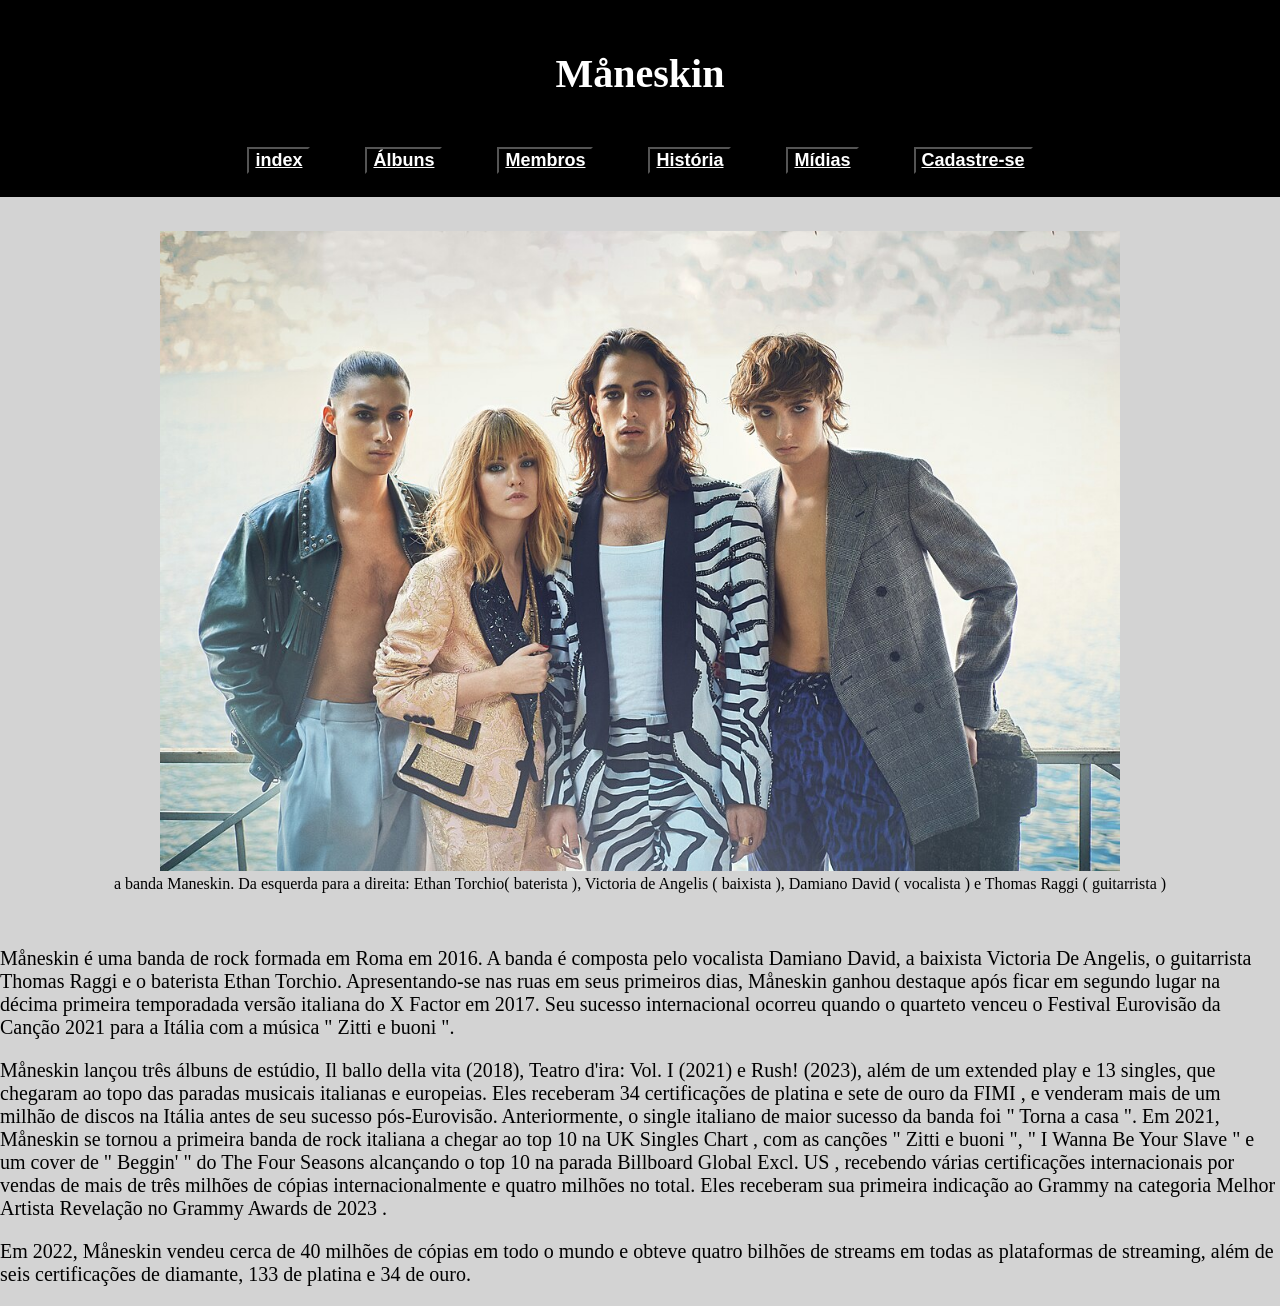
<file: site/index.html>
<!DOCTYPE html>
<html>
<head>
	<meta charset="utf-8">
	<meta name="viewport" content="width=device-width, initial-scale=1">
	<title> Maneskin Wiki | index </title>
	<link rel="icon" href="./Imagens/logo.png">
	<link rel="stylesheet" href="estilizacao.css">
</head>
<body class="body">
	<header>
		<br>
		<h1 align='center' 60px;> Måneskin </h1>
		<br>
		<div style='font-size: 20px; word-spacing: 50px' align='center'>
			<div style='font-size: 20px; word-spacing: 50px' align='center'>
				<button> <a href='index.html'style='color: white; font-size: 18px'><b>index</b></a> </button>
				<button> <a href='albuns.html' style='color: white; font-size: 18px'><b>Álbuns</b></a> </button>
				<button> <a href='membros.html'style="color: white; font-size: 18px"><b>Membros</b></a> </button>
				<button> <a href='historia.html'style="color: white; font-size: 18px"><b>História</b></a> </button>
				<button> <a href='midias.html'style="color: white; font-size: 18px"><b>Mídias</b></a> </button>
				<button><a href='cadastro.html' class="headerButtons"><b>Cadastre-se</b></a></button>
				<br><br>
			</div>
		</div>
	</header>
	<br>
	<figure align="center">	
		<img src='./Imagens/maneskin.jpg' width='80%' alt='a banda Maneskin. Da esquerda para a direita: Ethan Torchio( baterista ), Victoria de Angelis ( baixista ), Damiano David ( vocalista ) e Thomas Raggi ( guitarrista )'>
			<figcaption>a banda Maneskin. Da esquerda para a direita: Ethan Torchio( baterista ), Victoria de Angelis ( baixista ), Damiano David ( vocalista ) e Thomas Raggi ( guitarrista )</figcaption>
	</figure>
	<br>
	<div style='color:black; font-size: 20px;'>
		<p>	Måneskin é uma banda de rock formada em Roma em 2016. A banda é composta pelo vocalista Damiano David, a baixista Victoria De Angelis, o guitarrista Thomas Raggi e o baterista Ethan Torchio. Apresentando-se nas ruas em seus primeiros dias, Måneskin ganhou destaque após ficar em segundo lugar na décima primeira temporadada versão italiana do X Factor em 2017. Seu sucesso internacional ocorreu quando o quarteto venceu o Festival Eurovisão da Canção 2021 para a Itália com a música " Zitti e buoni ".</p>
		<p>	Måneskin lançou três álbuns de estúdio, Il ballo della vita (2018), Teatro d'ira: Vol. I (2021) e Rush! (2023), além de um extended play e 13 singles, que chegaram ao topo das paradas musicais italianas e europeias. Eles receberam 34 certificações de platina e sete de ouro da FIMI , e venderam mais de um milhão de discos na Itália antes de seu sucesso pós-Eurovisão.  Anteriormente, o single italiano de maior sucesso da banda foi " Torna a casa ". Em 2021, Måneskin se tornou a primeira banda de rock italiana a chegar ao top 10 na UK Singles Chart , com as canções " Zitti e buoni ", " I Wanna Be Your Slave " e um cover de " Beggin' " do The Four Seasons alcançando o top 10 na parada Billboard Global Excl. US , recebendo várias certificações internacionais por vendas de mais de três milhões de cópias internacionalmente e quatro milhões no total. Eles receberam sua primeira indicação ao Grammy na categoria Melhor Artista Revelação no Grammy Awards de 2023 .</p>
		<p>	Em 2022, Måneskin vendeu cerca de 40 milhões de cópias em todo o mundo e obteve quatro bilhões de streams em todas as plataformas de streaming, além de seis certificações de diamante, 133 de platina e 34 de ouro.</p>
	</div>
</html>
</file>
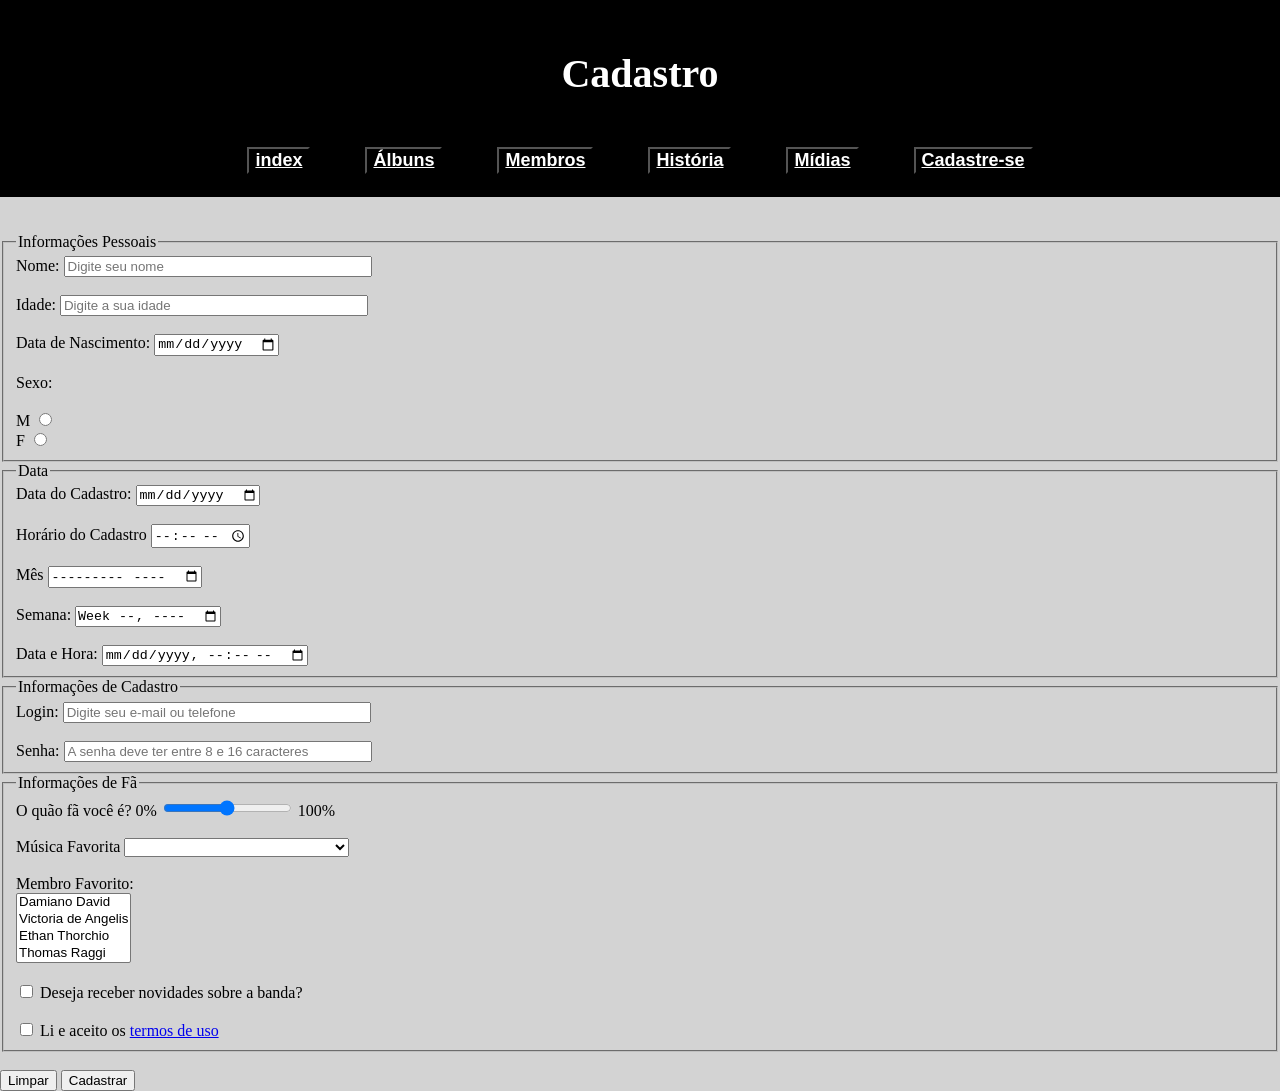
<file: site/cadastro.html>
<!DOCTYPE html>
<html lang="en">
<head>
    <meta charset="UTF-8">
    <meta name="viewport" content="width=device-width, initial-scale=1.0">
    <title>Cadastro | Maneskin </title>
    <link rel="stylesheet" href="estilizacao.css">
    <link rel="icon" href="./Imagens/logo.png">
</head>
<body class="body">
    <header id="header">
        <br>
		<h1>Cadastro</h1>
		<br>
		<header align='center'>
			<div style='font-size: 20px; word-spacing: 50px' align='center'>
				<button> <a href='index.html' class="headerButtons"><b>index</b></a> </button>
				<button> <a href='albuns.html' class="headerButtons"><b>Álbuns</b></a> </button>
				<button> <a href='membros.html' class="headerButtons"><b>Membros</b></a> </button>
				<button> <a href='historia.html' class="headerButtons"><b>História</b></a> </button>
				<button> <a href='midias.html' class="headerButtons"><b>Mídias</b></a> </button>
                <button> <a href='cadastro.html' class="headerButtons" ><b>Cadastre-se</b></a> </button>
                <br><br>
			</div>
		</header>
	</header>
    <br><br>
    <fieldset>
    <legend>Informações Pessoais</legend>
    <form>
        <label for="name">Nome:</label>
        <input type="text"; id="name"; name="name"; placeholder="Digite seu nome" required class="input">
        <br><br>
        <label for="age">Idade:</label>
        <input type="number"; id="age"; name="age"; placeholder="Digite a sua idade" min="0" max="122" class="input">
        <br><br>
        <label for="birth">Data de Nascimento: </label>
        <input type="date" id="birth" name="birth" required>
        <br><br>
        <label for="gender">Sexo:</label>
        <br><br>
        M <input type="radio" id="gender" name="gender" value="M" required> 
        <br>
        F <input type="radio" id="gender" name="gender" value="F" required> 
    </fieldset>
    <fieldset>
        <legend> Data </legend>
            <label for="date">Data do Cadastro:</label>
            <input type="date" id="date" name="date">
            <br><br>
            <label for="time">Horário do Cadastro</label>
            <input type="time" id="time" name="time">
            <br><br>
            <label for="month">Mês</label>
            <input type="month" id="month" name="month">
            <br><br>
            <label for="week">Semana:</label>
            <input type="week" id="week" name="week">
            <br><br>
            <label for="datespecific">Data e Hora: </label>
            <input type="datetime-local" id="datespecific" name="datespecific" required>
    </fieldset>
    <fieldset>
        <legend>Informações de Cadastro</legend>
        <label for="login">Login: </label>
        <input type="login" id="login" name="login" placeholder="Digite seu e-mail ou telefone" class="input">
        <br><br>
        <label for="pass">Senha:</label>
        <input type="password" id="pass" name="pass" placeholder="A senha deve ter entre 8 e 16 caracteres" minlength="8" maxlength="16" class="input">
    </fieldset>
    <fieldset>
        <legend>Informações de Fã</legend>
        <label for="fan">O quão fã você é? </label>
        0% <input type="range" id="fan" name="fan"> 100%
        <br><br>
        <label for="musica">Música Favorita</label>
        <select id="musica" name="musica">
            <option></option>
            <optgroup label="Chosen">
                <option>Beggin</option>
                <option> Chosen </option>
                <option> Let's Get it Started </option>
                <option>Recovery</option>
                <option>Somebody Told Me</option>
                <option>Vengo dalla Luna</option>
                <option>You Need Me, I Don't Need You</option>
            </optgroup>
            <optgroup label="Il ballo della vita">
                <option>New Song</option>
                <option>L'altra dimenzione</option>
                <option>Are you Ready?</option>
                <option>Torna a casa</option>
                <option>Close to The Top</option>
                <option>Fear for Nobody</option>
                <option>Morirò da re</option>
                <option>Sh*t blvd</option>
                <option>Niente da dire</option>
                <option>Immortale (feat. Vegas Jones)</option>
                <option>Lasciame stare</option>
                <option>Le parole lontane</option>
            </optgroup>
            <optgroup label="Teatro d'ira: Vol. I">
                <option>Coraline</option>
                <option>For Your Love</option>
                <option>Vent'Anni</option>
                <option>In nome del padre</option>
                <option>I wanna be your slave</option>
                <option>La paura del buio</option>
                <option>Zitti e Buoni</option>
                <option>Lividi sui gomiti</option>
            </optgroup>
            <optgroup label="Rush!">
                <option>Gasoline</option>
                <option>Supermodel</option>
                <option>Mammamia</option>
                <option>Baby Said</option>
                <option>The Loneliest</option>
                <option>Kool Kids</option>
                <option>La fine</option>
                <option>Feel</option>
                <option>Gossip (feat. Tom Morello)</option>
                <option>Bla Bla Bla</option>
                <option>Timezone</option>
                <option>Il dono della vita</option>
                <option>Don't Wanna Sleep</option>
                <option>Mark Chapman</option>
                <option>If Not for You</option>
                <option>Read Your Diary</option>
                <option>Own my Mind</option>
            </optgroup>
            <optgroup label="Rush! (Are U Coming?)">
                <option>Honey (Are u Coming?)</option>
                <option>Valentine</option>
                <option>Off My Face</option>
                <option>The Driver</option>
                <option>Trasteverse</option>
            </optgroup>
            </select>
            <br><br>
            <label for="membro">Membro Favorito: </label><br>
            <select id="membro" name="membro" size="4">
                <option>Damiano David</option>
                <option>Victoria de Angelis</option>
                <option>Ethan Thorchio </option>
                <option>Thomas Raggi </option>
            </select>
        <br><br>
        <input type="checkbox" id="news" name="news" value="news">
        <label for="news">Deseja receber novidades sobre a banda?</label>
        <br><br>
        <input type="checkbox" id="termos" name="termos" value="termos">
        <label for="termos">Li e aceito os <a href="termosdeuso.html" target="_blank">termos de uso</a></label>
        </fieldset>
    <br>
        <input type="reset" id="reset" name="reset" value="Limpar">
        <input type="submit" id="submit" name="submit" value="Cadastrar"> 
    </form>
</body>
</html>
</file>
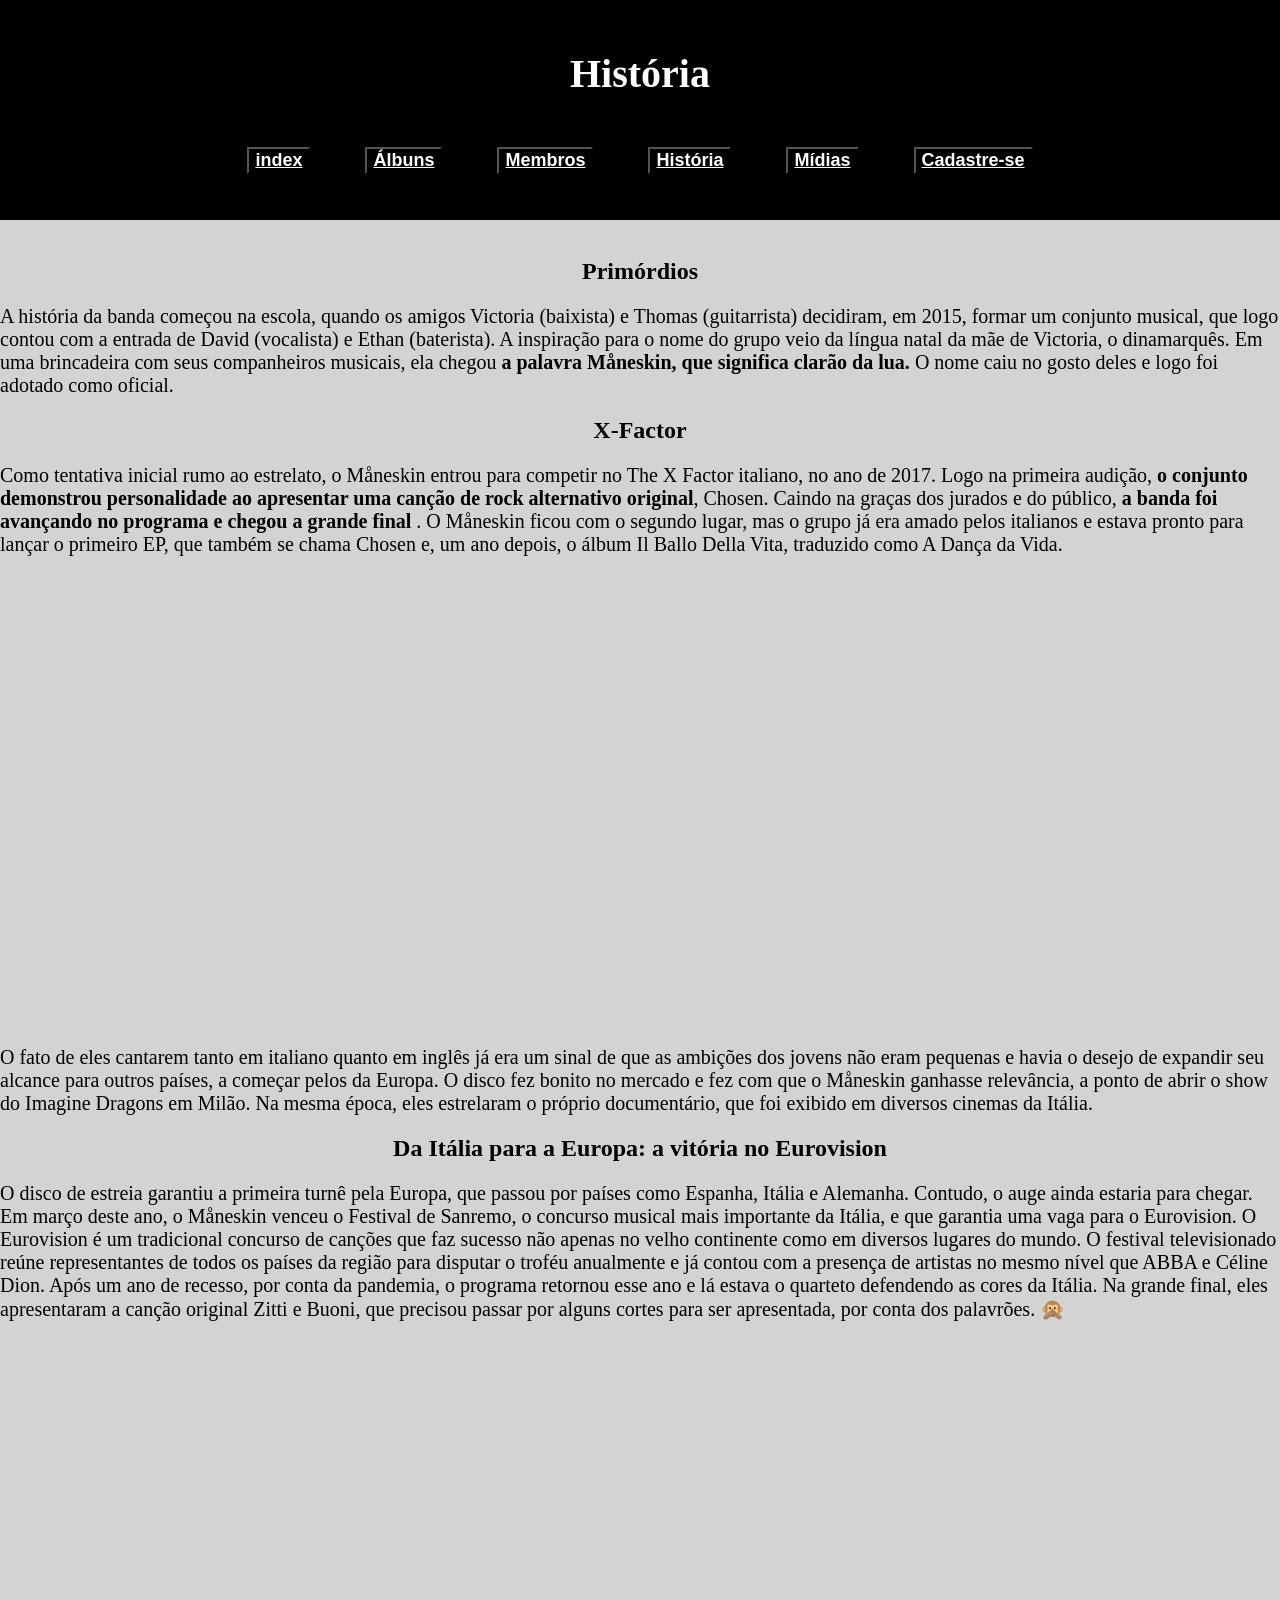
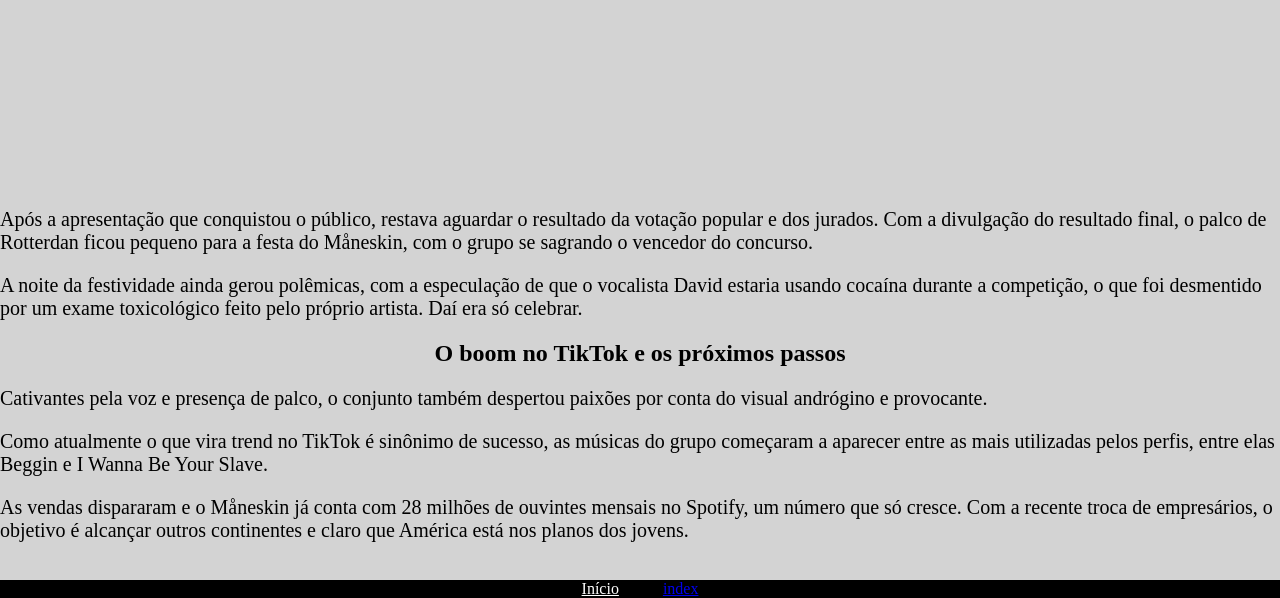
<file: site/historia.html>
<!DOCTYPE html>
<html>
<head>
	<meta charset="utf-8">
	<meta name="viewport" content="width=device-width, initial-scale=1">
	<title>Maneskin Wiki | História</title>
	<link rel='icon' type="image" href='./Imagens/logo.png'>
	<link rel="stylesheet" href="estilizacao.css">
</head>
<body class="body">
	<header id="header">
		<br>
		<h1 align='center'> História </h1>
		<br>
		<header align='center'>
			<div style='font-size: 20px; word-spacing: 50px' align='center'>
				<button> <a href='index.html'class="headerButtons"'><b>index</b></a> </button>
				<button> <a href='albuns.html' class="headerButtons"><b>Álbuns</b></a> </button>
				<button> <a href='membros.html'class="headerButtons"><b>Membros</b></a> </button>
				<button> <a href='historia.html'class="headerButtons"><b>História</b></a> </button>
				<button> <a href='midias.html'class="headerButtons"><b>Mídias</b></a> </button>
				<button><a href='cadastro.html' class="headerButtons"><b>Cadastre-se</b></a></button>
			</div>
		<br><br>
		</header>
	</header>
	<br>
	<h2 align="center">Primórdios</h2>
	<p>A história da banda começou na escola, quando os amigos Victoria (baixista) e Thomas (guitarrista) decidiram, em 2015, formar um conjunto musical, que logo contou com a entrada de David (vocalista) e Ethan (baterista). A inspiração para o nome do grupo veio da língua natal da mãe de Victoria, o dinamarquês. Em uma brincadeira com seus companheiros musicais, ela chegou <b>a palavra Måneskin, que significa clarão da lua.</b> O nome caiu no gosto deles e logo foi adotado como oficial.</p><p>
	<h2 align="center">X-Factor</h2>
	<p>Como tentativa inicial rumo ao estrelato, o Måneskin entrou para competir no The X Factor italiano, no ano de 2017. Logo na primeira audição, <b>o conjunto demonstrou personalidade ao apresentar uma canção de rock alternativo original</b>, Chosen.
	Caindo na graças dos jurados e do público, <b> a banda foi avançando no programa e chegou a grande final </b>. O Måneskin ficou com o segundo lugar, mas o grupo já era amado pelos italianos e estava pronto para lançar o primeiro EP, que também se chama Chosen e, um ano depois, o álbum Il Ballo Della Vita, traduzido como A Dança da Vida.
	<br><br>
	<div align='center'>
		<iframe width="792" height="391" src="https://www.youtube.com/embed/Z-YTVvUNkNE" title="La PRIMA AUDIZIONE dei MÅNESKIN a X FACTOR ITALIA" frameborder="0" allow="accelerometer; autoplay; clipboard-write; encrypted-media; gyroscope; picture-in-picture; web-share" referrerpolicy="strict-origin-when-cross-origin" allowfullscreen width="60%"align="center"></iframe>
	</div>
	<br><br>
	<p>O fato de eles cantarem tanto em italiano quanto em inglês já era um sinal de que as ambições dos jovens não eram pequenas e havia o desejo de expandir seu alcance para outros países, a começar pelos da Europa.
	O disco fez bonito no mercado e fez com que o Måneskin ganhasse relevância, a ponto de abrir o show do Imagine Dragons em Milão. Na mesma época, eles estrelaram o próprio documentário, que foi exibido em diversos cinemas da Itália.
	<h2 align="center">Da Itália para a Europa: a vitória no Eurovision</h2>
	<p>O disco de estreia garantiu a primeira turnê pela Europa, que passou por países como Espanha, Itália e Alemanha. Contudo, o auge ainda estaria para chegar. 
	Em março deste ano, o Måneskin venceu o Festival de Sanremo, o concurso musical mais importante da Itália, e que garantia uma vaga para o Eurovision. 
	O Eurovision é um tradicional concurso de canções que faz sucesso não apenas no velho continente como em diversos lugares do mundo. O festival televisionado reúne representantes de todos os países da região para disputar o troféu anualmente e já contou com a presença de artistas no mesmo nível que ABBA e Céline Dion. 
	Após um ano de recesso, por conta da pandemia, o programa retornou esse ano e lá estava o quarteto defendendo as cores da Itália. Na grande final, eles apresentaram a canção original Zitti e Buoni, que precisou passar por alguns cortes para ser apresentada, por conta dos palavrões. 🙊</p>
	<br><br>
	<figure align="center">
		<iframe width="792" height="391" src="https://www.youtube.com/embed/RVH5dn1cxAQ" title="Måneskin - Zitti E Buoni - Italy 🇮🇹 - Grand Final - Eurovision 2021" frameborder="0" allow="accelerometer; autoplay; clipboard-write; encrypted-media; gyroscope; picture-in-picture; web-share" referrerpolicy="strict-origin-when-cross-origin" allowfullscreen></iframe>
	</figure>
	<p>Após a apresentação que conquistou o público, restava aguardar o resultado da votação popular e dos jurados. Com a divulgação do resultado final, o palco de Rotterdan ficou pequeno para a festa do Måneskin, com o grupo se sagrando o vencedor do concurso. </p>
	<p>A noite da festividade ainda gerou polêmicas, com a especulação de que o vocalista David estaria usando cocaína durante a competição, o que foi desmentido por um exame toxicológico feito pelo próprio artista. Daí era só celebrar. </p>
	<h2 align="center">O boom no TikTok e os próximos passos </h2>
	<p>Cativantes pela voz e presença de palco, o conjunto também despertou paixões por conta do visual andrógino e provocante.</p>
	<p>Como atualmente o que vira trend no TikTok é sinônimo de sucesso, as músicas do grupo começaram a aparecer entre as mais utilizadas pelos perfis, entre elas Beggin e I Wanna Be Your Slave.</p>
	<p>As vendas dispararam e o Måneskin já conta com 28 milhões de ouvintes mensais no Spotify, um número que só cresce. Com a recente troca de empresários, o objetivo é alcançar outros continentes e claro que América está nos planos dos jovens.</p>
	<br>
	<div align="center" id="returnNav">
		<a href="#header" id="returnPage">Início</a>
		<a href="index.html" id="returnindex">index</a>
	</div>
</body>
</html>
</file>
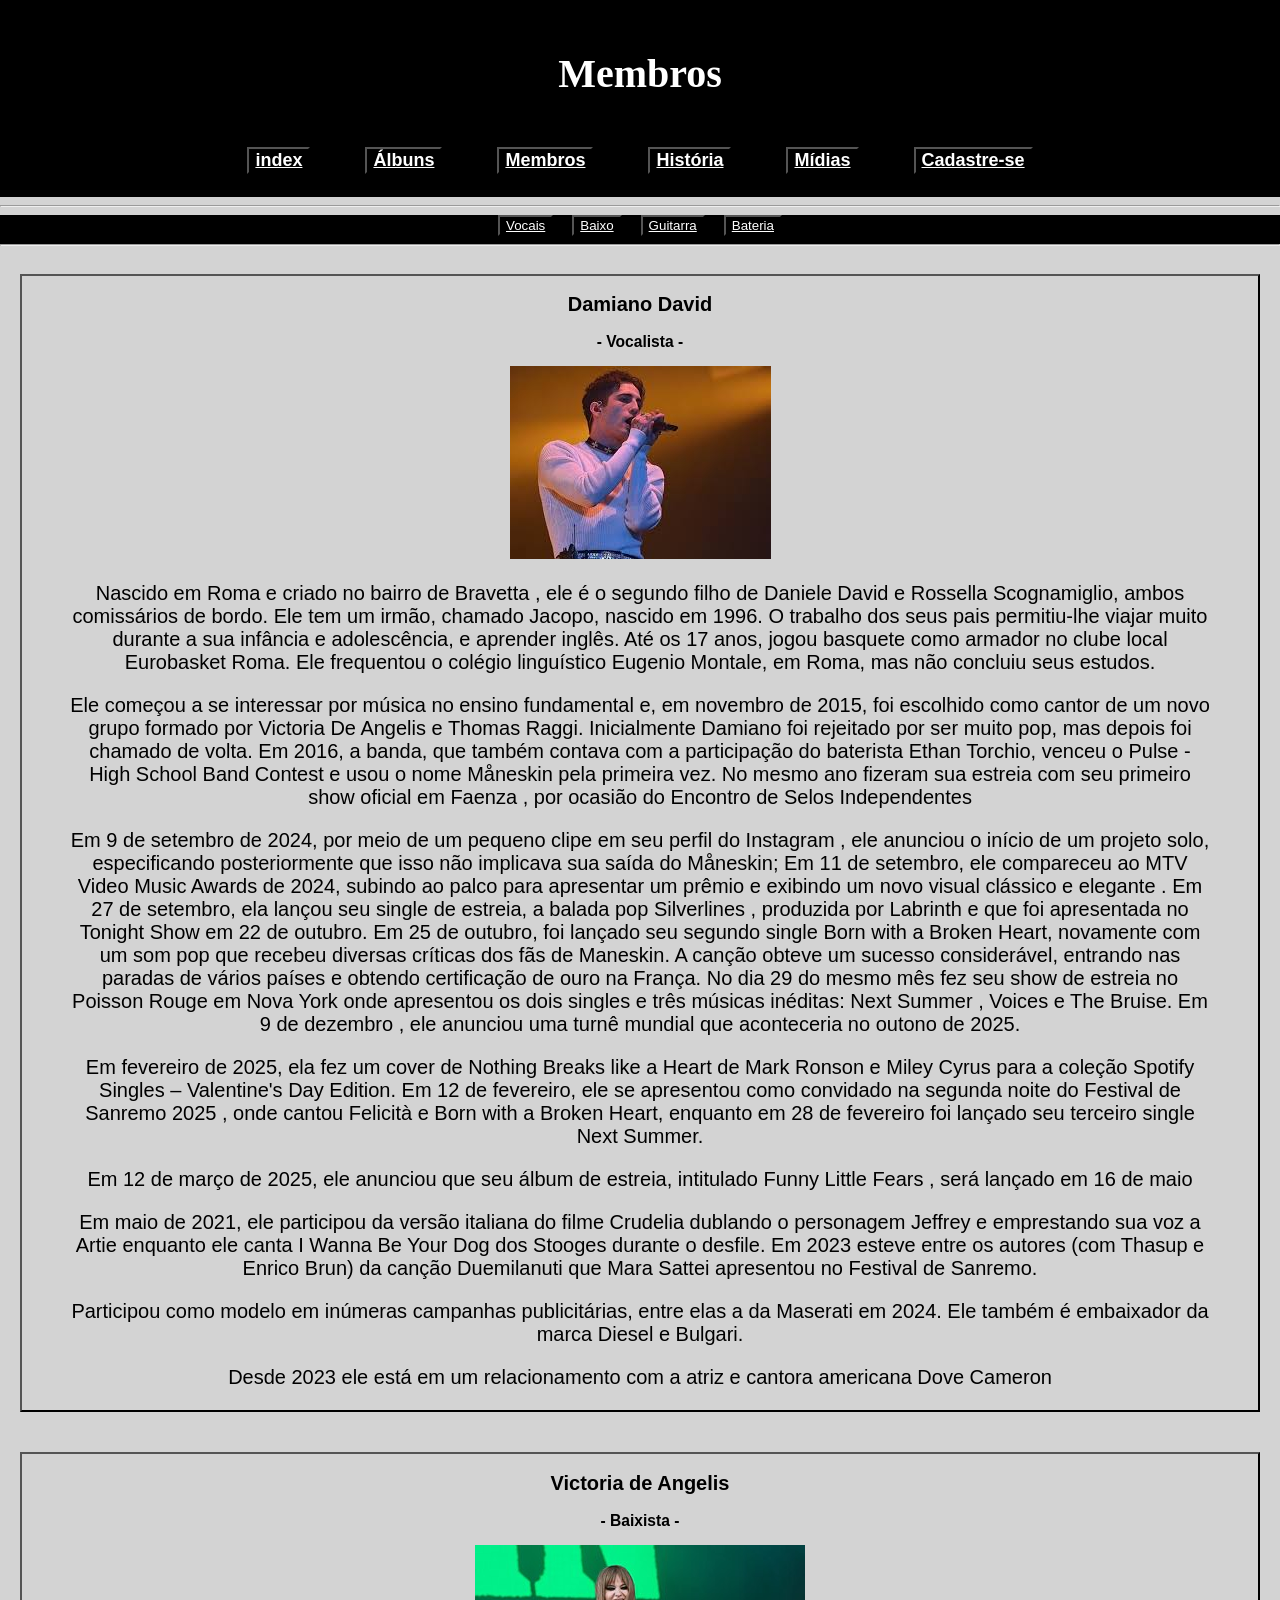
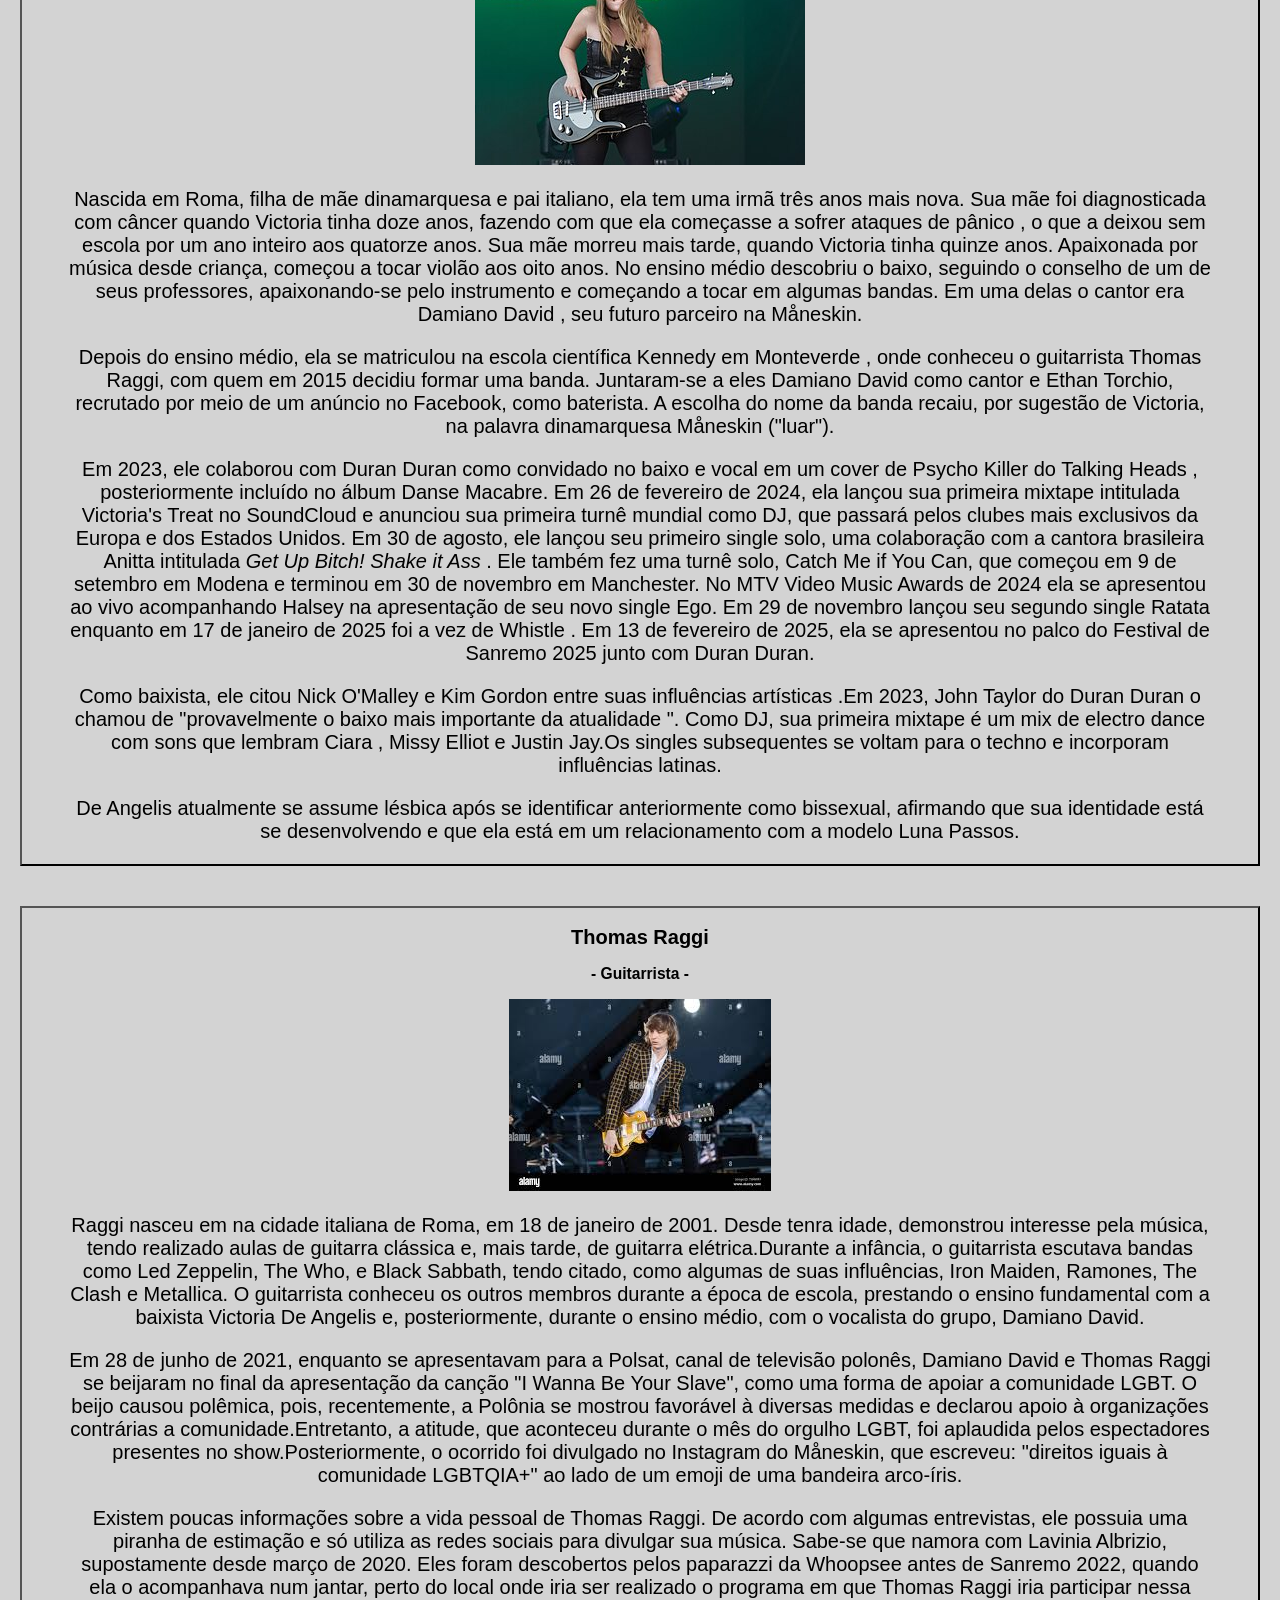
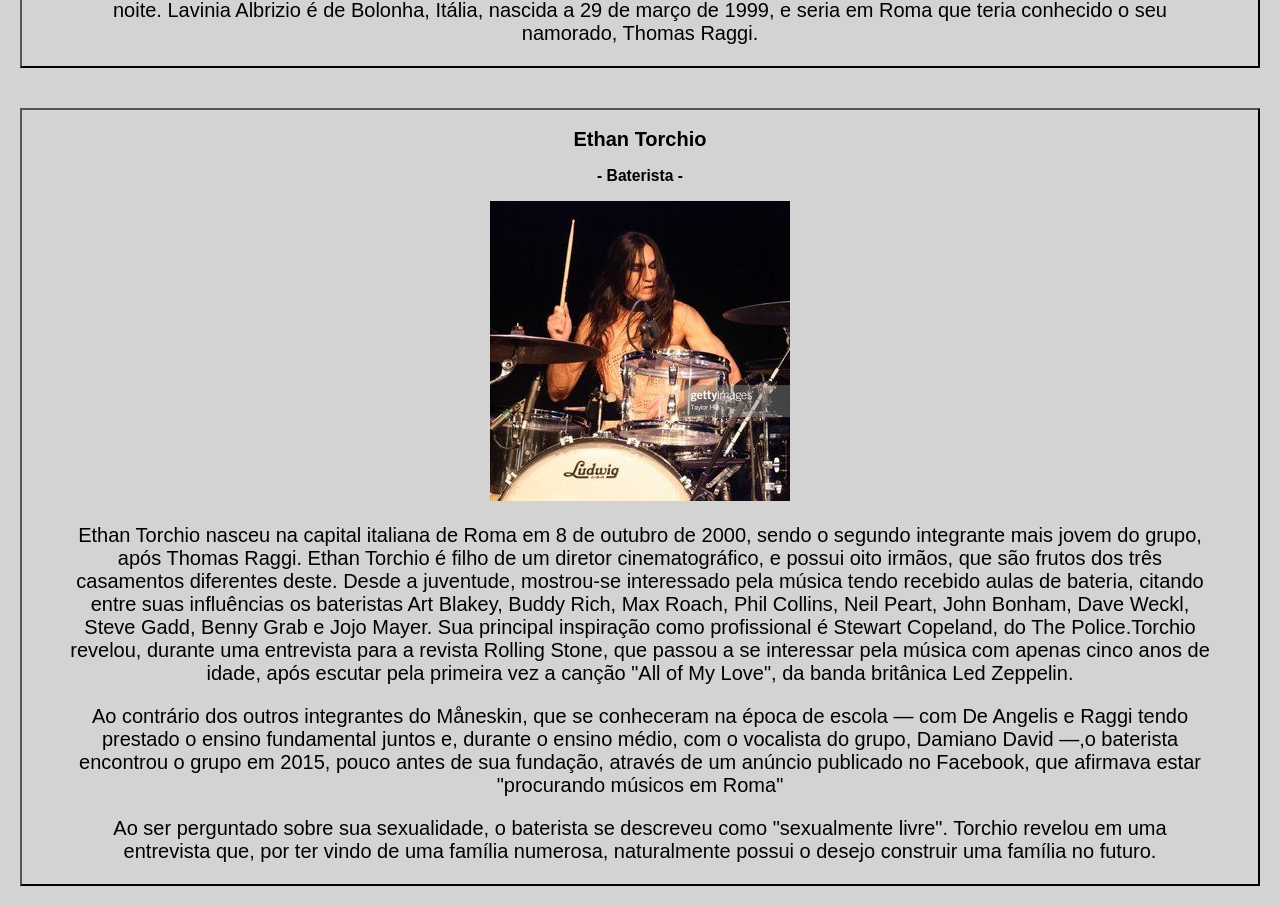
<file: site/membros.html>
<!DOCTYPE html>
<html>
<head>
	<meta charset="utf-8">
	<meta name="viewport" content="width=device-width, initial-scale=1">
	<title>Maneskin Wiki | Membros</title>
	<link rel='icon' type="image" href='./Imagens/logo.png'>
	<link rel="stylesheet" href="estilizacao.css">
</head>
<body class="body">
	<header>
		<br>
		<h1> Membros </h1>
		<br>
		<div style='font-size: 20px; word-spacing: 50px' align='center'>
			<button> <a href='index.html' class="headerButtons"><b>index</b></a> </button>
			<button> <a href='albuns.html' class="headerButtons"><b>Álbuns</b></a> </button>
			<button> <a href='membros.html' class="headerButtons"><b>Membros</b></a> </button>
			<button> <a href='historia.html' class="headerButtons"><b>História</b></a> </button>
			<button> <a href='midias.html' class="headerButtons"><b>Mídias</b></a> </button>
			<button><a href='cadastro.html' class="headerButtons"><b>Cadastre-se</b></a></button>
			<br><br>
		</div>
	</header>
	<hr>
	<nav align='center'>
		<button><a href='#frontman'class="membersNav"> Vocais </a> </button>
		<button><a href='#baixo' class="membersNav"> Baixo </a> </button>
		<button><a href='#guitarra' class="membersNav"> Guitarra </a> </button>
		<button> <a href='#bateria' class="membersNav"> Bateria </a> </button>
		<hr>
	</nav>
	<button id='frontman' class="membros">
		<h2>Damiano David</h2>
		<h3 align='center'> - Vocalista -</h3>
		<figure>
			<a href="https://www.instagram.com/damianodavid/" target="_blank">
				<img src='./Imagens/damiano.jfif'>
			</a>
			<figcaption>
					<p> Nascido em Roma e criado no bairro de Bravetta , ele é o segundo filho de Daniele David e Rossella Scognamiglio, ambos comissários de bordo. Ele tem um irmão, chamado Jacopo, nascido em 1996. O trabalho dos seus pais permitiu-lhe viajar muito durante a sua infância e adolescência, e aprender inglês. Até os 17 anos, jogou basquete como armador no clube local Eurobasket Roma. Ele frequentou o colégio linguístico Eugenio Montale, em Roma, mas não concluiu seus estudos.</p><p>Ele começou a se interessar por música no ensino fundamental e, em novembro de 2015, foi escolhido como cantor de um novo grupo formado por Victoria De Angelis e Thomas Raggi. Inicialmente Damiano foi rejeitado por ser muito pop, mas depois foi chamado de volta. Em 2016, a banda, que também contava com a participação do baterista Ethan Torchio, venceu o Pulse - High School Band Contest e usou o nome Måneskin pela primeira vez. No mesmo ano fizeram sua estreia com seu primeiro show oficial em Faenza , por ocasião do Encontro de Selos Independentes </p><p>Em 9 de setembro de 2024, por meio de um pequeno clipe em seu perfil do Instagram , ele anunciou o início de um projeto solo, especificando posteriormente que isso não implicava sua saída do Måneskin; Em 11 de setembro, ele compareceu ao MTV Video Music Awards de 2024, subindo ao palco para apresentar um prêmio e exibindo um novo visual clássico e elegante . Em 27 de setembro, ela lançou seu single de estreia, a balada pop Silverlines , produzida por Labrinth e que foi apresentada no Tonight Show em 22 de outubro. Em 25 de outubro, foi lançado seu segundo single Born with a Broken Heart, novamente com um som pop que recebeu diversas críticas dos fãs de Maneskin. A canção obteve um sucesso considerável, entrando nas paradas de vários países e obtendo certificação de ouro na França. No dia 29 do mesmo mês fez seu show de estreia no Poisson Rouge em Nova York onde apresentou os dois singles e três músicas inéditas: Next Summer , Voices e The Bruise. Em 9 de dezembro , ele anunciou uma turnê mundial que aconteceria no outono de 2025.</p><p>Em fevereiro de 2025, ela fez um cover de Nothing Breaks like a Heart de Mark Ronson e Miley Cyrus para a coleção Spotify Singles – Valentine's Day Edition. Em 12 de fevereiro, ele se apresentou como convidado na segunda noite do Festival de Sanremo 2025 , onde cantou Felicità e Born with a Broken Heart, enquanto em 28 de fevereiro foi lançado seu terceiro single Next Summer.</p><p>Em 12 de março de 2025, ele anunciou que seu álbum de estreia, intitulado Funny Little Fears , será lançado em 16 de maio </p><p>Em maio de 2021, ele participou da versão italiana do filme Crudelia dublando o personagem Jeffrey e emprestando sua voz a Artie enquanto ele canta I Wanna Be Your Dog dos Stooges durante o desfile. Em 2023 esteve entre os autores (com Thasup e Enrico Brun) da canção Duemilanuti que Mara Sattei apresentou no Festival de Sanremo.</p><p> Participou como modelo em inúmeras campanhas publicitárias, entre elas a da Maserati em 2024. Ele também é embaixador da marca Diesel e Bulgari.</p><p>Desde 2023 ele está em um relacionamento com a atriz e cantora americana Dove Cameron</p>
			</figcaption>
		<figure>
	</button>
	<button id='baixo' class="membros">
		<h2>Victoria de Angelis</h2>
		<h3 align='center'> - Baixista -</h3>
		<figure>
			<a href="https://www.instagram.com/vicdeangelis/" target="_blank">
				<img src='./Imagens/vic.jpg'>
			</a>
			<figcaption>
					<p>Nascida em Roma, filha de mãe dinamarquesa e pai italiano, ela tem uma irmã três anos mais nova. Sua mãe foi diagnosticada com câncer quando Victoria tinha doze anos, fazendo com que ela começasse a sofrer ataques de pânico , o que a deixou sem escola por um ano inteiro aos quatorze anos. Sua mãe morreu mais tarde, quando Victoria tinha quinze anos. Apaixonada por música desde criança, começou a tocar violão aos oito anos. No ensino médio descobriu o baixo, seguindo o conselho de um de seus professores, apaixonando-se pelo instrumento e começando a tocar em algumas bandas. Em uma delas o cantor era Damiano David , seu futuro parceiro na Måneskin.</p><p>Depois do ensino médio, ela se matriculou na escola científica Kennedy em Monteverde , onde conheceu o guitarrista Thomas Raggi, com quem em 2015 decidiu formar uma banda. Juntaram-se a eles Damiano David como cantor e Ethan Torchio, recrutado por meio de um anúncio no Facebook, como baterista. A escolha do nome da banda recaiu, por sugestão de Victoria, na palavra dinamarquesa Måneskin ("luar").</p><p>Em 2023, ele colaborou com Duran Duran como convidado no baixo e vocal em um cover de Psycho Killer do Talking Heads , posteriormente incluído no álbum Danse Macabre. Em 26 de fevereiro de 2024, ela lançou sua primeira mixtape intitulada Victoria's Treat no SoundCloud e anunciou sua primeira turnê mundial como DJ, que passará pelos clubes mais exclusivos da Europa e dos Estados Unidos. Em 30 de agosto, ele lançou seu primeiro single solo, uma colaboração com a cantora brasileira Anitta intitulada <i> Get Up Bitch! Shake it Ass </i>. Ele também fez uma turnê solo, Catch Me if You Can, que começou em 9 de setembro em Modena e terminou em 30 de novembro em Manchester. No MTV Video Music Awards de 2024 ela se apresentou ao vivo acompanhando Halsey na apresentação de seu novo single Ego. Em 29 de novembro lançou seu segundo single Ratata enquanto em 17 de janeiro de 2025 foi a vez de Whistle . Em 13 de fevereiro de 2025, ela se apresentou no palco do Festival de Sanremo 2025 junto com Duran Duran.</p><p>Como baixista, ele citou Nick O'Malley e Kim Gordon entre suas influências artísticas .Em 2023, John Taylor do Duran Duran o chamou de "provavelmente o baixo mais importante da atualidade ". Como DJ, sua primeira mixtape é um mix de electro dance com sons que lembram Ciara , Missy Elliot e Justin Jay.Os singles subsequentes se voltam para o techno e incorporam influências latinas.</p><p>De Angelis atualmente se assume lésbica após se identificar anteriormente como bissexual, afirmando que sua identidade está se desenvolvendo e que ela está em um relacionamento com a modelo Luna Passos.</p>
			</figcaption>
		<figure>
	</button>
	<button id='guitarra' class="membros">
		<h2>Thomas Raggi</h2>
		<h3 align='center'> - Guitarrista -</h3>
		<figure>
			<a href="https://www.instagram.com/thomasraggi__/" target="_blank">
				<img src='./Imagens/thomas.jfif'>
			</a>
			<figcaption>
					<p>Raggi nasceu em na cidade italiana de Roma, em 18 de janeiro de 2001. Desde tenra idade, demonstrou interesse pela música, tendo realizado aulas de guitarra clássica e, mais tarde, de guitarra elétrica.Durante a infância, o guitarrista escutava bandas como Led Zeppelin, The Who, e Black Sabbath, tendo citado, como algumas de suas influências, Iron Maiden, Ramones, The Clash e Metallica. O guitarrista conheceu os outros membros durante a época de escola, prestando o ensino fundamental com a baixista Victoria De Angelis e, posteriormente, durante o ensino médio, com o vocalista do grupo, Damiano David. </p> <p> Em 28 de junho de 2021, enquanto se apresentavam para a Polsat, canal de televisão polonês, Damiano David e Thomas Raggi se beijaram no final da apresentação da canção "I Wanna Be Your Slave", como uma forma de apoiar a comunidade LGBT. O beijo causou polêmica, pois, recentemente, a Polônia se mostrou favorável à diversas medidas e declarou apoio à organizações contrárias a comunidade.Entretanto, a atitude, que aconteceu durante o mês do orgulho LGBT, foi aplaudida pelos espectadores presentes no show.Posteriormente, o ocorrido foi divulgado no Instagram do Måneskin, que escreveu: "direitos iguais à comunidade LGBTQIA+" ao lado de um emoji de uma bandeira arco-íris.</p><p>Existem poucas informações sobre a vida pessoal de Thomas Raggi. De acordo com algumas entrevistas, ele possuia uma piranha de estimação e só utiliza as redes sociais para divulgar sua música. Sabe-se que namora com Lavinia Albrizio, supostamente desde março de 2020. Eles foram descobertos pelos paparazzi da Whoopsee antes de Sanremo 2022, quando ela o acompanhava num jantar, perto do local onde iria ser realizado o programa em que Thomas Raggi iria participar nessa noite. Lavinia Albrizio é de Bolonha, Itália, nascida a 29 de março de 1999, e seria em Roma que teria conhecido o seu namorado, Thomas Raggi.</p>
			</figcaption>
		<figure>
	</button>
	<button id='bateria' class="membros">
		<h2>Ethan Torchio</h2>
		<h3 align='center'> - Baterista -</h3>
		<figure>
			<a href="https://www.instagram.com/ethaneskin/" target="_blank">
				<img src='./Imagens/ethan.jpg'>
			</a>
			<figcaption>
					<p> Ethan Torchio nasceu na capital italiana de Roma em 8 de outubro de 2000, sendo o segundo integrante mais jovem do grupo, após Thomas Raggi. Ethan Torchio é filho de um diretor cinematográfico, e possui oito irmãos, que são frutos dos três casamentos diferentes deste. Desde a juventude, mostrou-se interessado pela música tendo recebido aulas de bateria, citando entre suas influências os bateristas Art Blakey, Buddy Rich, Max Roach, Phil Collins, Neil Peart, John Bonham, Dave Weckl, Steve Gadd, Benny Grab e Jojo Mayer. Sua principal inspiração como profissional é Stewart Copeland, do The Police.Torchio revelou, durante uma entrevista para a revista Rolling Stone, que passou a se interessar pela música com apenas cinco anos de idade, após escutar pela primeira vez a canção "All of My Love", da banda britânica Led Zeppelin.</p><p>Ao contrário dos outros integrantes do Måneskin, que se conheceram na época de escola — com De Angelis e Raggi tendo prestado o ensino fundamental juntos e, durante o ensino médio, com o vocalista do grupo, Damiano David —,o baterista encontrou o grupo em 2015, pouco antes de sua fundação, através de um anúncio publicado no Facebook, que afirmava estar "procurando músicos em Roma"</p><p>Ao ser perguntado sobre sua sexualidade, o baterista se descreveu como "sexualmente livre". Torchio revelou em uma entrevista que, por ter vindo de uma família numerosa, naturalmente possui o desejo construir uma família no futuro.</p>
			</figcaption>
		<figure>
	</button>
</body>
</html>
</file>
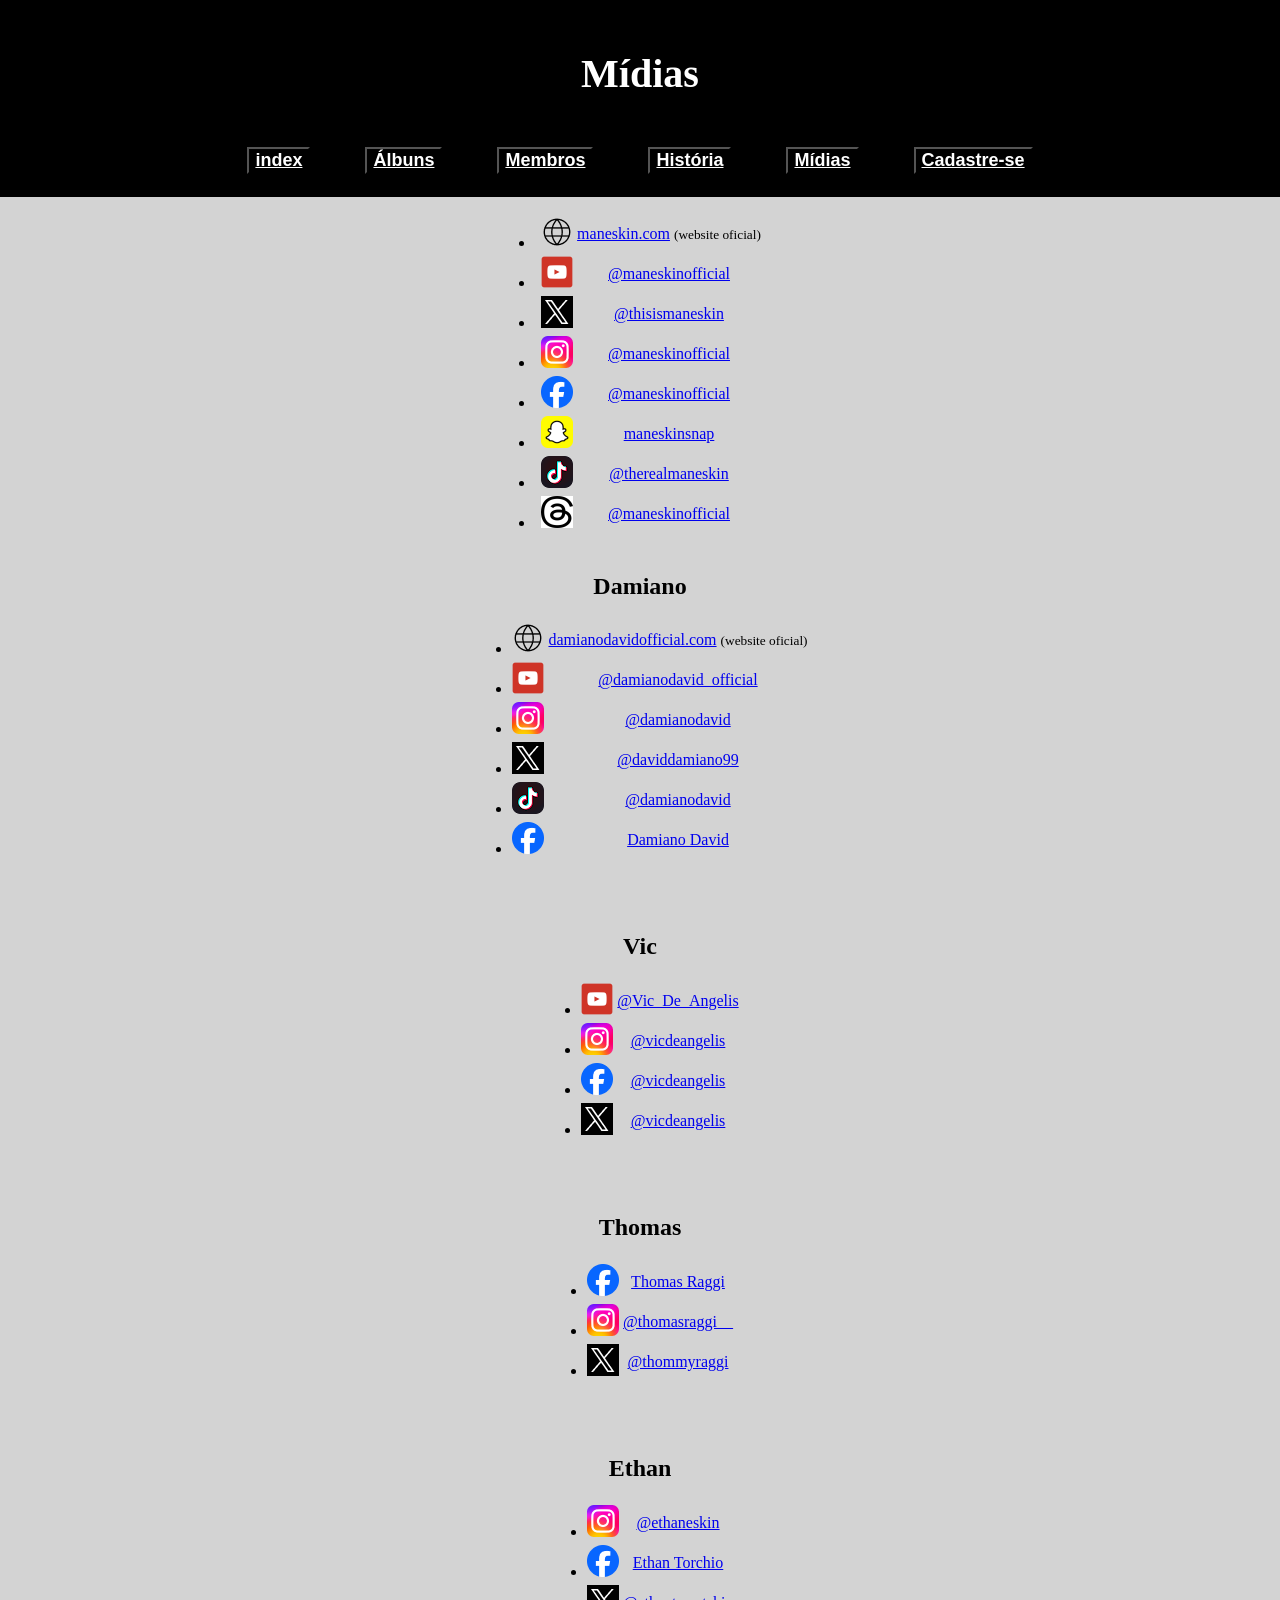
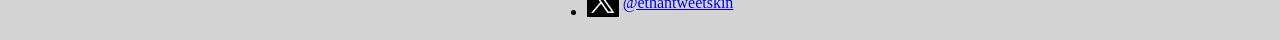
<file: site/midias.html>
<!DOCTYPE html>
<html lang="en">
<head>
    <meta charset="UTF-8">
    <meta name="viewport" content="width=device-width, initial-scale=1.0">
    <title> Midias | Maneskin </title>
    <link rel="icon" href="./Imagens/logo.png">
    <link rel="stylesheet" href="estilizacao.css">
</head>
<body class="body">
    <header>
        <br>
		<h1 align='center'> Mídias </h1>
		<br>
		<div align='center'>
			<button> <a href='index.html' class="headerButtons"><b>index</b></a> </button>
			<button> <a href='albuns.html' class="headerButtons"><b>Álbuns</b></a> </button>
			<button> <a href='membros.html'class="headerButtons"><b>Membros</b></a> </button>
			<button> <a href='historia.html'class="headerButtons"><b>História</b></a> </button>
			<button> <a href='midias.html'class="headerButtons"><b>Mídias</b></a> </button>
            <button><a href='cadastro.html' class="headerButtons"><b>Cadastre-se</b></a></button>
            <br><br>
		</div>
    </header>
    <div id="centralizaTD">
    <table align="center">
    <ul>
        <tr>
            <td>
                <li>
                    <img src="./Imagens/web.png">
                </li>
            </td>
            <td>
                <a href="https://maneskin.com/" target="_blank">maneskin.com</a> <small>(website oficial)</small>
            </td>
        </tr>
        <tr>
            <td>
                <li>
                    <img src="./Imagens/yt.png" width="32px">
                </li>
            </td>
            <td>
                <a href="https://www.youtube.com/@maneskinofficial" target="_blank">@maneskinofficial</a>
            </td>
        </tr>
        <tr>
            <td>
                 <li>
                    <img src="./Imagens/x.png">
                </li>
            </td>
            <td>
                <a href="https://x.com/thisismaneskin" target="_blank">@thisismaneskin</a>
            </td>
        </tr>
        <tr>
            <td>
                <li>
                    <img src="./Imagens/insta.png">
                </li>
            </td>
            <td>
                <a href="https://www.instagram.com/maneskinofficial" target="_blank"> @maneskinofficial</a>
            </td>
        </tr>
        <tr>
            <td>
                <li>
                    <img src="./Imagens/face.png">
                </li>
            </td>
            <td>
                <a href= "https://www.facebook.com/maneskinofficial" target="_blank">@maneskinofficial</a>
            </td>
        </tr>
        <tr>
            <td>
                <li>
                    <img src="./Imagens/snapchat.png">
                </li>
            </td>
            <td>
                <a href="https://www.snapchat.com/add/maneskinsnap" target="_blank">maneskinsnap</a>
            </td>
        </tr>
        <tr>
            <td>
                <li>
                    <img src="./Imagens/tiktok.png">
                </li>
            </td>
            <td>
                <a href="https://www.tiktok.com/@therealmaneskin" target="_blank"> @therealmaneskin </a>
            </td>
        </tr>
        <tr>
            <td>
                <li>
                    <img src="./Imagens/threads.png">
                </li>
            </td>
            <td>
                <a href="https://www.threads.com/@maneskinofficial" target="_blank">@maneskinofficial</a>
            </td>
        </tr>
    </ul>
    </table>
    <br>
    <h2 class="midiaMembers">Damiano</h2>
        <ul>
            <table align="center">
                <tr>
                    <td>
                        <li>
                            <img src="./Imagens/web.png">
                        </li>
                    </td>
                    <td>
                        <a href="https://www.damianodavidofficial.com/" target="_blank">damianodavidofficial.com</a> <small>(website oficial)</small>
                    </td>
                </tr>
                <tr>
                    <td>
                        <li>
                            <img src="./Imagens/yt.png" width="32px">
                        </li>
                    </td>
                    <td>
                        <a href="https://www.youtube.com/channel/UCfMB1-C-vO_2QQUc8OwKGKw" target="_blank">@damianodavid_official</a>
                    </td>
                </tr>
                <tr>
                    <td>
                        <li>
                            <img src="Imagens/insta.png">
                        </li>
                    </td>
                    <td>
                        <a href="https://www.instagram.com/damianodavid/" target="_blank">@damianodavid</a>
                    </td>
                </tr>
                <tr>
                    <td>
                        <li>
                            <img src="./Imagens/x.png">
                        </li>
                    </td>
                    <td>
                        <a href="https://x.com/daviddamiano99" target="_blank">@daviddamiano99</a>
                    </td>
                </tr>
                <tr>
                    <td>
                        <li>
                            <img src="./Imagens/tiktok.png">
                        </li>
                    </td>
                    <td>
                        <a href="https://www.tiktok.com/@damianodavid" target="_blank">@damianodavid</a>
                    </td>
                </tr>
                <tr>
                    <td>
                        <li>
                            <img src="./Imagens/face.png">
                        </li>
                    </td>
                    <td>
                        <a href="https://www.facebook.com/people/Damiano-David/61565049621933/" target="_blank">Damiano David</a>
                    </td>
                </tr>
            </table>
        </ul>
    <br><br>
    <h2 class="midiaMembers">Vic</h2>
        <ul>
            <table align="center">
                <tr>
                    <td>
                        <li>
                            <img src="./Imagens/yt.png" width="32px">
                        </li>
                    </td>
                    <td>
                        <a href=https://www.youtube.com/channel/UCCfU7WUHkljTpYW5kiwuBxA target="_blank">@Vic_De_Angelis</a> 
                    </td>
                </tr>
                <tr>
                    <td>
                        <li>
                            <img src="./Imagens/insta.png">
                        </li>
                    </td>
                    <td>
                        <a href="https://www.instagram.com/vicdeangelis/" target="_blank">@vicdeangelis</a>
                    </td>
                </tr>
                <tr>
                    <td>
                        <li>
                            <img src="./Imagens/face.png">
                        </li>
                    </td>
                    <td>
                        <a href="https://www.facebook.com/vicdeangelis.official/" target="_blank">@vicdeangelis</a>
                    </td>
                </tr>
                <tr>
                    <td>
                        <li>
                            <img src="./Imagens/x.png">
                        </li>
                    </td>
                    <td>
                        <a href="https://x.com/vicdeangelisss?lang=pt" target="_blank">@vicdeangelis</a>
                    </td>
                </tr>
            </table>
        </ul>
    </details>
    <br><br>
    <h2 class="midiaMembers">Thomas</h2>
        <ul>
            <table  align="center">
                <tr>
                    <td>
                        <li>
                            <img src="./Imagens/face.png">
                        </li>
                    </td>
                    <td>
                        <a href="https://www.facebook.com/people/Thomas-Raggi/pfbid02yz3h7va4eyCp8SRcL8VcW6tvdVidTN58QpNxRjT7GX6cW5fkfiKnjE7u8xUbK9G4l/" target="_blank">Thomas Raggi</a>
                    </td>
                </tr>
                <tr>
                    <td>
                        <li>
                            <img src="./Imagens/insta.png">
                        </li>
                    </td>
                    <td>
                        <a href="https://www.instagram.com/thomasraggi__/" target="_blank">@thomasraggi__</a>
                    </td>
                </tr>
                <tr>
                    <td>
                        <li>
                            <img src="./Imagens/x.png">
                        </li>
                    </td>
                    <td>
                        <a href="https://x.com/thommyraggi" target="_blank ">@thommyraggi</a>
                    </td>
                </tr>
            </table>
        </ul>
    </details>
    <br> <br>
    <h2 class="midiaMembers">Ethan</h2>
        <ul>
            <table  align="center">
                <tr>
                    <td>
                        <li>
                            <img src="./Imagens/insta.png">
                        </li>
                    </td>
                    <td>
                        <a href="https://www.instagram.com/ethaneskin/">@ethaneskin</a>
                    </td>
                </tr>
                <tr>
                    <td>
                        <li>
                            <img src="./Imagens/face.png">
                        </li>
                    </td>
                    <td>
                        <a href="https://www.facebook.com/p/Ethan-Torchio-100066846856950/" target="_blank">Ethan Torchio</a>
                    </td>
                </tr>
                <tr>
                    <td>
                        <li>
                            <img src="./Imagens/x.png">
                        </li>
                    </td>
                    <td>
                        <a href="https://x.com/ethantweetskin" target="_blank">@ethantweetskin</a>
                    </td>
                </tr>
            </table>
        </ul>
    </h2>
</body>
</html>
</file>
<file: site/estilizacao.css>
button{
		background-color: black;
	}
    p{
		font-size: 20px;
	}
	#returnNav {
		word-spacing: 40px;
		background-color: black;
	}
	#returnPage {
		color: white
	}
	#returnHome {
		color: white
	}
	button{
		background-color: black;
	}
	header{
		background-color: black;
		color: white;
        word-spacing: 50px;
        font-size: 20px;
	}
    body{
		background-color: lightgray; }
    nav{
            background-color: black;
             word-spacing: 15px
        }
    .membros {
        background-color: lightgray;
		margin: 20px;
    }
	.membersNav {
		color: white
	}
	.headerButtons {
		color: white;
		font-size: 18px;
	}
	.albuns {
		font-size: 28px;
	}
	.body {
		width: 100%;
		height: 100%;
		margin: 0;
		padding: 0;
	}
	object{
		position:absolute;
		top: 0;
		left: 0;
		right: 0;
		bottom: 0;
	}
	#centralizaTD{
		text-align: center;
	}
	h1 {
		text-align: center;
	}
	.input{
		width: 300px;
	}
</file>
